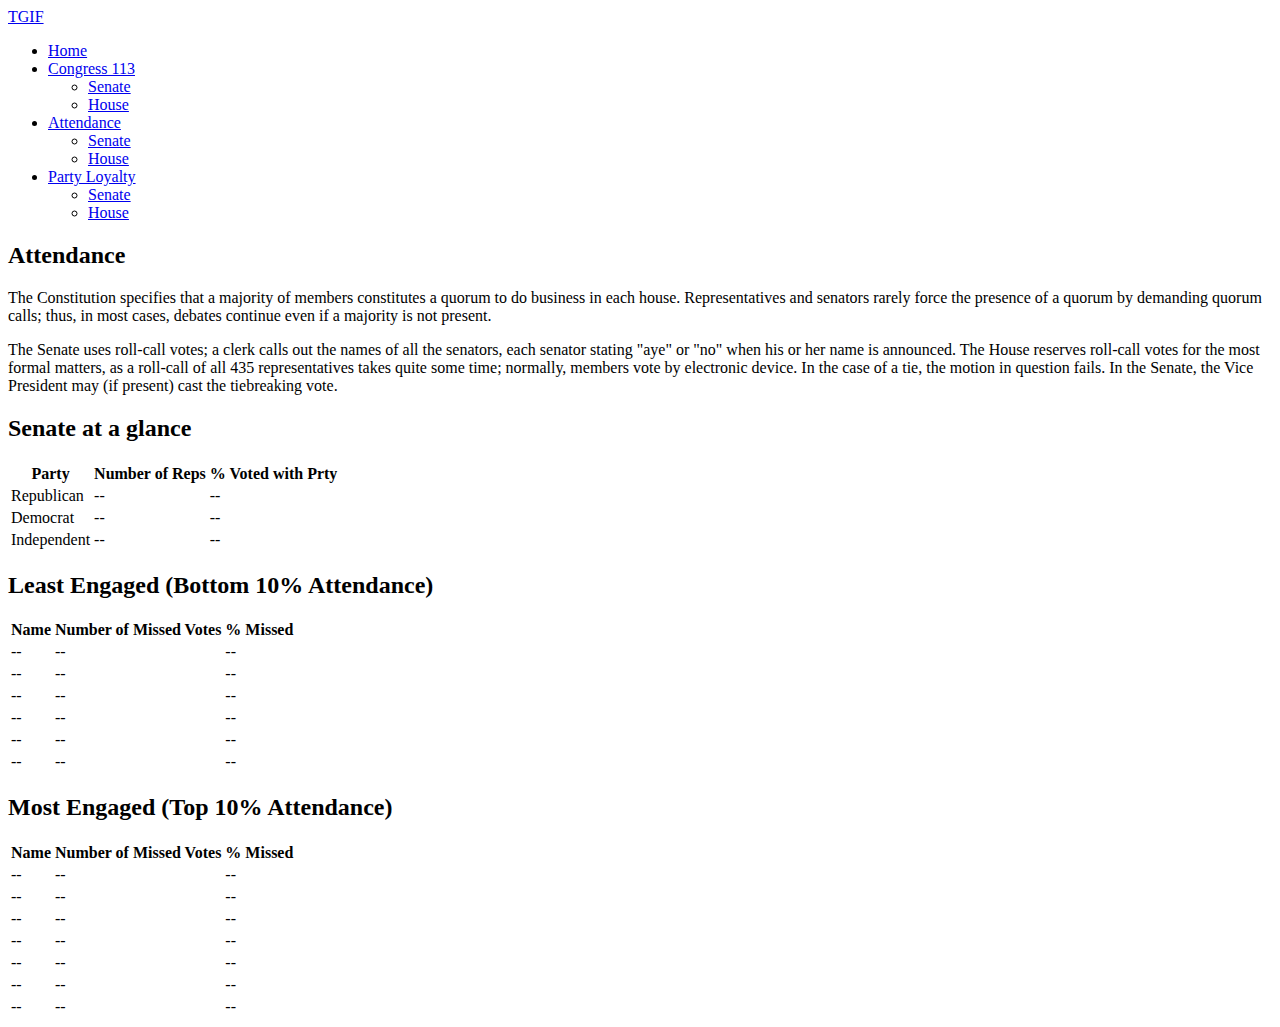
<file: z_Briefing/senate:house-attendance-starter-page.html>
<!DOCTYPE html>
<html lang="en">
    <head>

    </head>
    
    <body>
         <nav>
          <div>
            <div>
              <a href="#">TGIF</a>
            </div>
            <ul >
              <li><a href="#">Home</a></li>
              <li >
                <a href="#">Congress 113</a>
                <ul >
                  <li><a href="#">Senate</a></li>
                  <li><a href="#">House</a></li>
                </ul>
              </li>  
              <li>
                <a href="#">Attendance</a></li>
                <ul>
                    <li><a href="#">Senate</a></li>
                    <li><a href="#">House</a></li>
                </ul>
              </li>  
              <li>
                <a href="#">Party Loyalty</a>
                <ul>
                    <li><a href="#">Senate</a></li>
                    <li><a href="#">House</a></li>
                </ul>
              </li>
            </ul>
          </div>
        </nav>        
  

        <header>            
            <div>
            </div>
        </header>
        <!--Table container-->
        <div>
            <h2>Attendance</h2>
            <p>The Constitution specifies that a majority of members constitutes a quorum to do business in each house. Representatives and senators rarely force the presence of a quorum by demanding quorum calls; thus, in most cases, debates continue even if a majority is not present.</p>

            <p>The Senate uses roll-call votes; a clerk calls out the names of all the senators, each senator stating "aye" or "no" when his or her name is announced. The House reserves roll-call votes for the most formal matters, as a roll-call of all 435 representatives takes quite some time; normally, members vote by electronic device. In the case of a tie, the motion in question fails. In the Senate, the Vice President may (if present) cast the tiebreaking vote.</p>
    	    
            <h2>Senate at a glance</h2>
            <table>
                <thead>
                    <tr>
                        <th>Party</th>
                        <th>Number of Reps</th>
                        <th>% Voted with Prty</th>
                    </tr>
                </thead>
                <tbody>
                    <tr>
                        <td>Republican</td>
                        <td>--</td>
                        <td>--</td>
                    </tr>
                    <tr>
                        <td>Democrat</td>
                        <td>--</td>
                        <td>--</td>
                    </tr>
                    <tr>
                        <td>Independent</td>
                        <td>--</td>
                        <td>--</td>
                    </tr>
                </tbody>
            </table>

            <h2>Least Engaged (Bottom 10% Attendance)</h2>
            <table>
                <thead>
                    <tr>
                        <th>Name</th>
                        <th>Number of Missed Votes</th>
                        <th>% Missed</th>
                    </tr>
                </thead>
                <tbody>
                    <tr>
                        <td>--</td>
                        <td>--</td>
                        <td>--</td>
                    </tr>
                    <tr>
                        <td>--</td>
                        <td>--</td>
                        <td>--</td>
                    </tr>
                    <tr>
                        <td>--</td>
                        <td>--</td>
                        <td>--</td>
                    </tr>
                    <tr>
                        <td>--</td>
                        <td>--</td>
                        <td>--</td>
                    </tr>
                    <tr>
                        <td>--</td>
                        <td>--</td>
                        <td>--</td>
                    </tr>
                    <tr>
                        <td>--</td>
                        <td>--</td>
                        <td>--</td>
                    </tr>
                </tbody>
            </table>

            <h2>Most Engaged (Top 10% Attendance)</h2>
            <table>
                <thead>
                    <tr>
                        <th>Name</th>
                        <th>Number of Missed Votes</th>
                        <th>% Missed</th>
                    </tr>
                </thead>
                <tbody>
                    <tr>
                        <td>--</td>
                        <td>--</td>
                        <td>--</td>
                    </tr>
                    <tr>
                        <td>--</td>
                        <td>--</td>
                        <td>--</td>
                    </tr>
                    <tr>
                        <td>--</td>
                        <td>--</td>
                        <td>--</td>
                    </tr>
                    <tr>
                        <td>--</td>
                        <td>--</td>
                        <td>--</td>
                    </tr>
                    <tr>
                        <td>--</td>
                        <td>--</td>
                        <td>--</td>
                    </tr>
                    <tr>
                        <td>--</td>
                        <td>--</td>
                        <td>--</td>
                    </tr>
                    <tr>
                        <td>--</td>
                        <td>--</td>
                        <td>--</td>
                    </tr>
                </tbody>
            </table>

    	</div>    
</body>
</html>
</file>
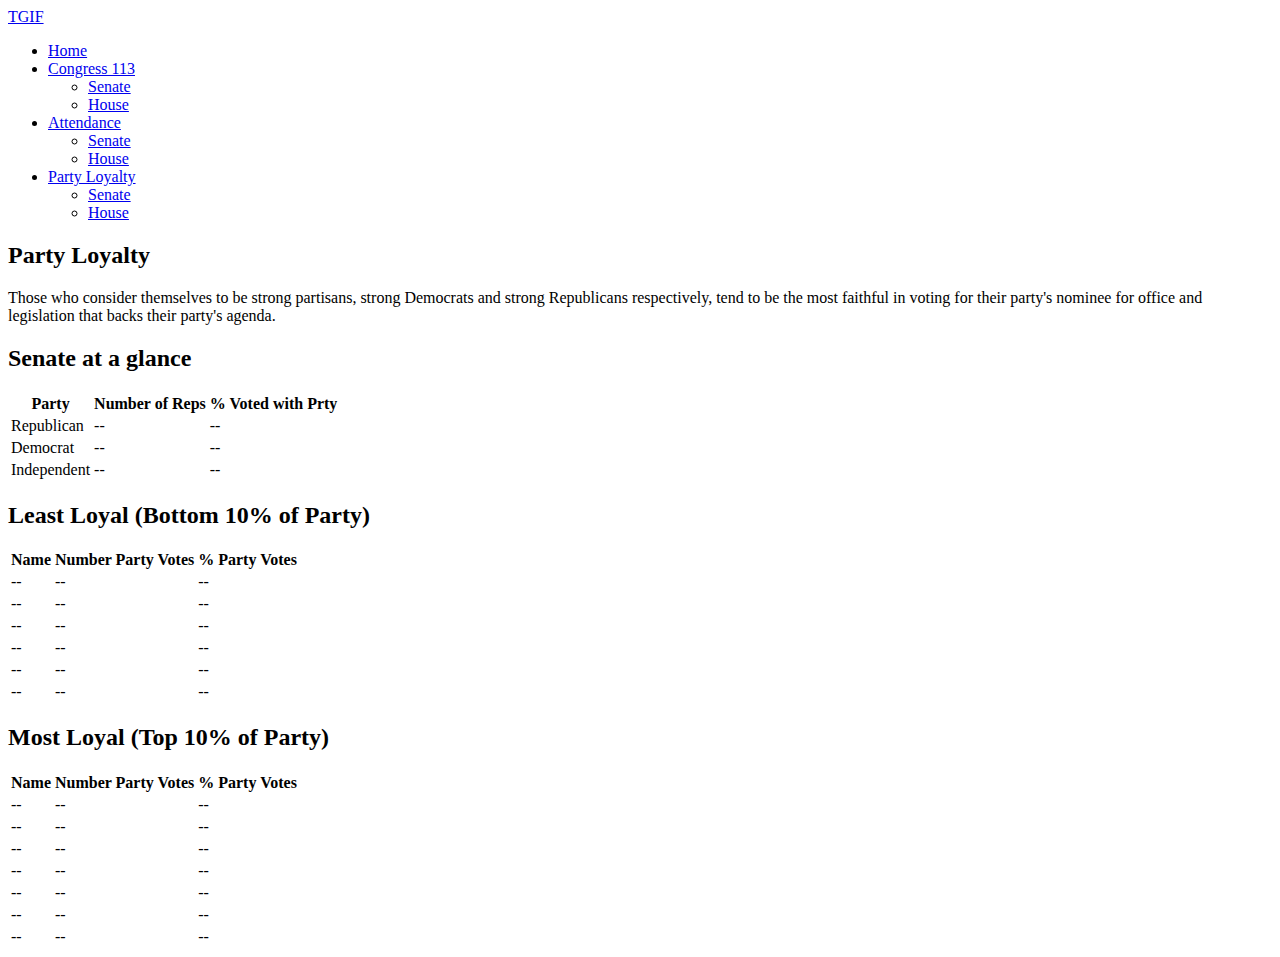
<file: z_Briefing/senate:house-party-loyalty-starter-page.html>
<!DOCTYPE html>
<html lang="en">
    <head>

    </head>
    
    <body>
         <nav>
          <div>
            <div>
              <a href="#">TGIF</a>
            </div>
            <ul >
              <li><a href="#">Home</a></li>
              <li >
                <a href="#">Congress 113</a>
                <ul >
                  <li><a href="#">Senate</a></li>
                  <li><a href="#">House</a></li>
                </ul>
              </li>  
              <li>
                <a href="#">Attendance</a></li>
                <ul>
                    <li><a href="#">Senate</a></li>
                    <li><a href="#">House</a></li>
                </ul>
              </li>  
              <li>
                <a href="#">Party Loyalty</a>
                <ul>
                    <li><a href="#">Senate</a></li>
                    <li><a href="#">House</a></li>
                </ul>
              </li>
            </ul>
          </div>
        </nav>        
  

        <header>            
            <div>
            </div>
        </header>
        <!--Table container-->
        <div>
            <h2>Party Loyalty</h2>
            <p>Those who consider themselves to be strong partisans, strong Democrats and strong Republicans respectively, tend to be the most faithful in voting for their party's nominee for office and legislation that backs their party's agenda. </p>
    	    
            <h2>Senate at a glance</h2>
            <table>
                <thead>
                    <tr>
                        <th>Party</th>
                        <th>Number of Reps</th>
                        <th>% Voted with Prty</th>
                    </tr>
                </thead>
                <tbody>
                    <tr>
                        <td>Republican</td>
                        <td>--</td>
                        <td>--</td>
                    </tr>
                    <tr>
                        <td>Democrat</td>
                        <td>--</td>
                        <td>--</td>
                    </tr>
                    <tr>
                        <td>Independent</td>
                        <td>--</td>
                        <td>--</td>
                    </tr>
                </tbody>
            </table>

            <h2>Least Loyal (Bottom 10% of Party)</h2>
            <table>
                <thead>
                    <tr>
                        <th>Name</th>
                        <th>Number Party Votes</th>
                        <th>% Party Votes</th>
                    </tr>
                </thead>
                <tbody>
                    <tr>
                        <td>--</td>
                        <td>--</td>
                        <td>--</td>
                    </tr>
                    <tr>
                        <td>--</td>
                        <td>--</td>
                        <td>--</td>
                    </tr>
                    <tr>
                        <td>--</td>
                        <td>--</td>
                        <td>--</td>
                    </tr>
                    <tr>
                        <td>--</td>
                        <td>--</td>
                        <td>--</td>
                    </tr>
                    <tr>
                        <td>--</td>
                        <td>--</td>
                        <td>--</td>
                    </tr>
                    <tr>
                        <td>--</td>
                        <td>--</td>
                        <td>--</td>
                    </tr>
                </tbody>
            </table>

            <h2>Most Loyal (Top 10% of Party)</h2>
            <table>
                <thead>
                    <tr>
                        <th>Name</th>
                        <th>Number Party Votes</th>
                        <th>% Party Votes</th>
                    </tr>
                </thead>
                <tbody>
                    <tr>
                        <td>--</td>
                        <td>--</td>
                        <td>--</td>
                    </tr>
                    <tr>
                        <td>--</td>
                        <td>--</td>
                        <td>--</td>
                    </tr>
                    <tr>
                        <td>--</td>
                        <td>--</td>
                        <td>--</td>
                    </tr>
                    <tr>
                        <td>--</td>
                        <td>--</td>
                        <td>--</td>
                    </tr>
                    <tr>
                        <td>--</td>
                        <td>--</td>
                        <td>--</td>
                    </tr>
                    <tr>
                        <td>--</td>
                        <td>--</td>
                        <td>--</td>
                    </tr>
                    <tr>
                        <td>--</td>
                        <td>--</td>
                        <td>--</td>
                    </tr>
                </tbody>
            </table>

    	</div>    
</body>
</html>
</file>
